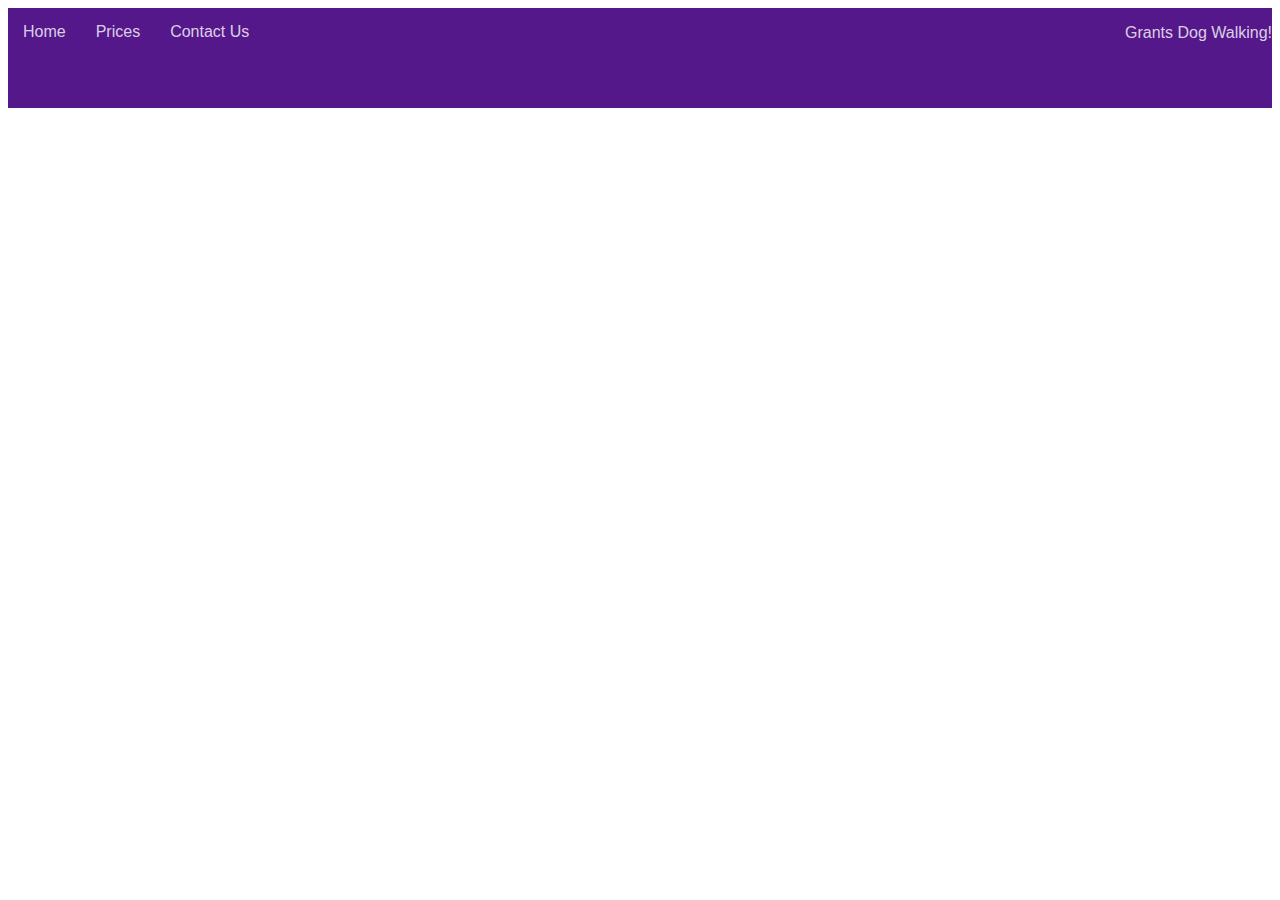
<file: index.html>
<!DOCTYPE html>
<html lang="en">
<head>
    <meta charset="UTF-8">
    <meta http-equiv="X-UA-Compatible" content="IE=edge">
    <meta name="viewport" content="width=device-width, initial-scale=1.0">
    <title>Document</title>
    <link rel="stylesheet" href="style.css">
</head>
<body>
    <header>
        <nav class="navClass">
            <p class="p">Grants Dog Walking!</p>
            <div class="navigationLinks">
                <a href="/contact" id="contact">Home</a>
                <a href="/prices" id="contact">Prices</a>
                <a href="/home" id="contact">Contact Us</a>
            </div>
        </nav>
    </header>
    
</body>
</html>
</file>
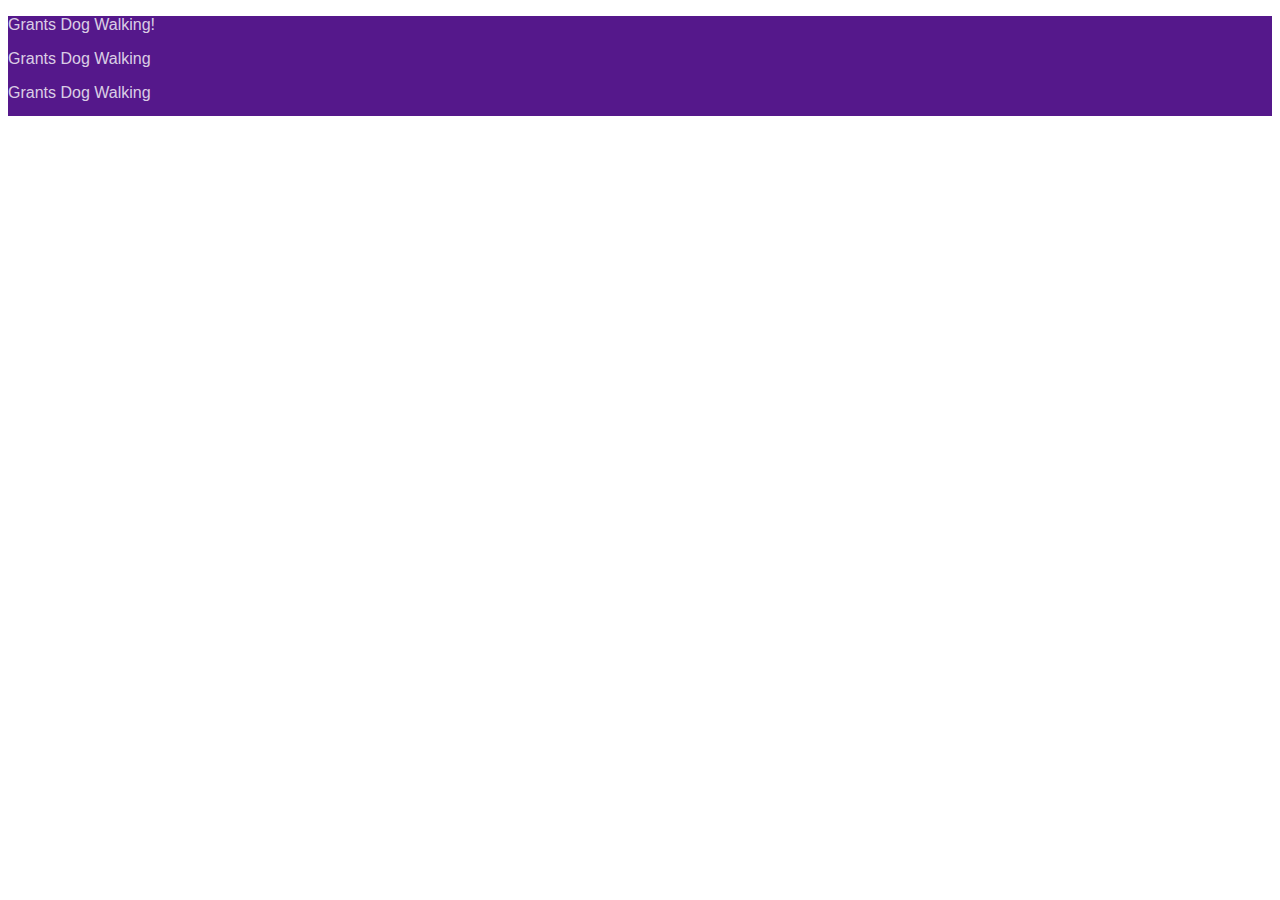
<file: index2(mediaQ).html>
<!DOCTYPE html>
<html lang="en">
<head>
    <meta charset="UTF-8">
    <meta http-equiv="X-UA-Compatible" content="IE=edge">
    <meta name="viewport" content="width=device-width, initial-scale=1.0">
    <title>Document</title>
    <link rel="stylesheet" href="style.css">
</head>
<body>
    <header>
        <nav class="navClass">
            <p class="first1">Grants Dog Walking!</p>
            <P class="second1">Grants Dog Walking</P>
            <P class="third1">Grants Dog Walking</P>
        </nav>
    </header>
    
</body>
</html>
</file>
<file: style.css>
body {
    font-family: 'Lato', sans-serif;
    color: rgba(255,255,255,0.8);
}

header {
    background-color: #55188b;
    height: 100px
}

a {
    
    color: rgba(255,255,255,0.8);
    text-decoration: none;
    padding: 15px;
}

.p{
    float: right;
}

purpleNav {
    display: flex;
    justify-content: space-around;
    justify-content: right;
}

.navigationLinks { 
    display: flex;
    flex-direction: row;
    align-items: center;
}

@media only screen and (max-width: 768px) {
    .navigationLinks {
        flex-direction: column;
        align-items: flex-start;
    }
    header {
        height: 350px;
        width: 250px;
    }
    .p{
        position: absolute;
    }
    #contact {
        margin-top: 50px;
    }

}
</file>
